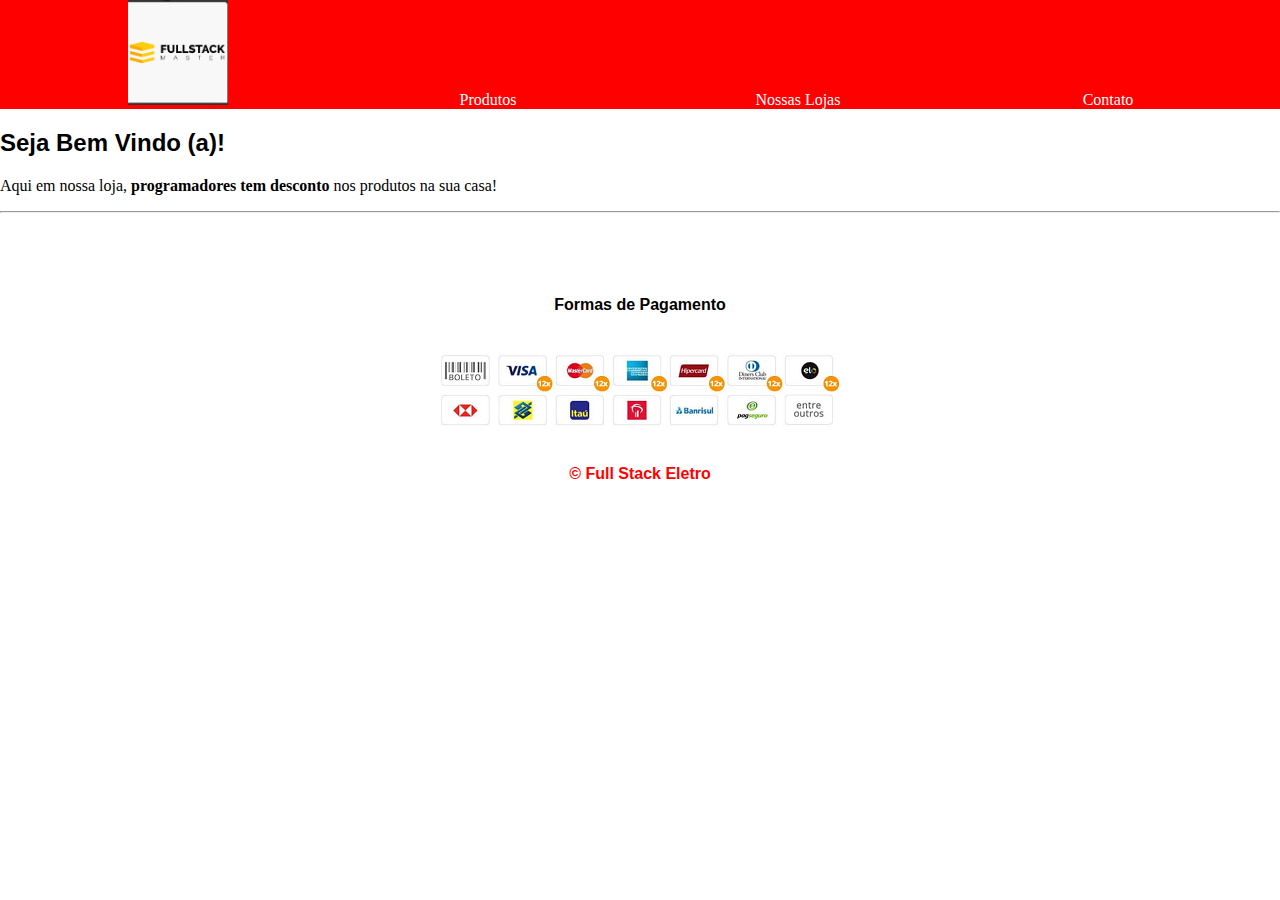
<file: index.html>
<!DOCTYPE html>
<html lang="pt-br">

<head>
    <meta charset="UTF-8">
    <meta name="viewport" content="width=device-width, initial-scale=1.0">
    <link href="fullstackeletro.css" rel="stylesheet">
    <title>Full Stack Eletro</title>


</head>

<body>
    <!-- Inicio menu de paginas -->
    <nav class="menu">
        <a href="index.html"><img src="./_imagens/fullstack.png" alt="Full Stack Eletro"> </a>
        <a href="produtos.html">Produtos</a>
        <a href="loja.html">Nossas Lojas</a>
        <a href="contato.html">Contato</a>
    </nav>
    <!-- Fim menu de paginas -->

    <main>
        <h2>
            Seja Bem Vindo (a)!
        </h2>
        <p>Aqui em nossa loja, <strong> programadores tem desconto </strong> nos produtos na sua casa!</p>
    </main>
    <hr>

    <br>
    <br>
    <br>

    

    <div class="pagamento1">
        <h4>Formas de Pagamento </h4>
        <br>
        <img src="./_imagens/formasdepagamento.png" alt="Formas de Pagamento">
        <br>
        <br>
        <p class="copy">&copy; Full Stack Eletro </p>
    </div>
</body>

</html>
</file>
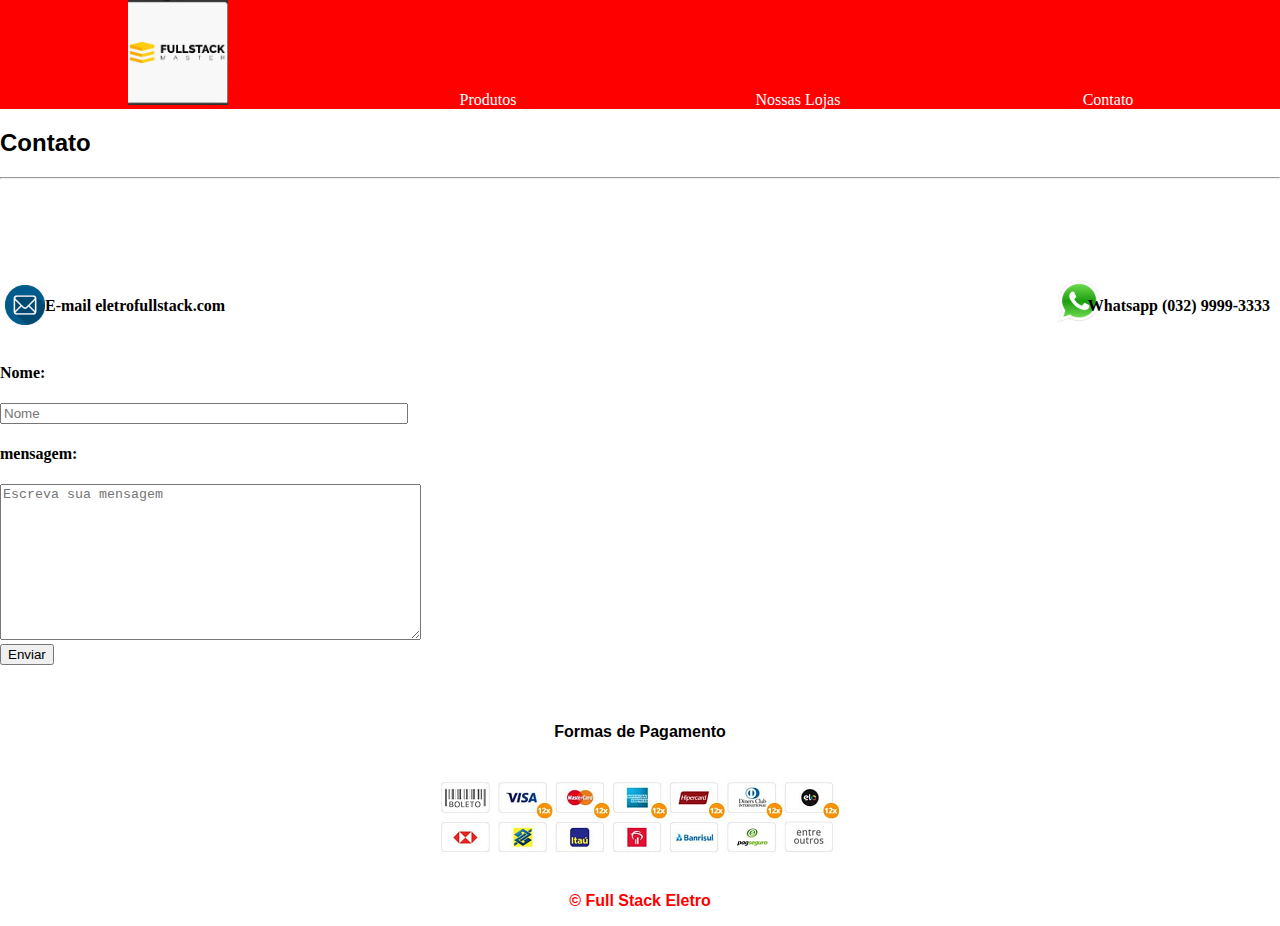
<file: contato.html>
<!DOCTYPE html>
<html lang="pt-br">

<head>

    <meta charset="UTF-8">
    <meta name="viewport" content="width=device-width, initial-scale=1.0">
    <link href="fullstackeletro.css" rel="stylesheet">
    <title>Contato - Full Stack Eletro </title>

</head>

<body>


    <body>
        <!-- Inicio menu de paginas -->
        <nav class="menu">
            <a href="index.html"><img src="./_imagens/fullstack.png" alt="Full Stack Eletro"> </a>
            <a href="produtos.html">Produtos</a>
            <a href="loja.html">Nossas Lojas</a>
            <a href="contato.html">Contato</a>
        </nav>
        <!-- Fim menu de paginas -->

        <h2>Contato</h2>
        <hr>

        <!-- Inicio contatos-->
        <section contato>
            <div class="email">

                <img src="./_imagens/e_mail.png" alt=" E-mail fullstackeletro.com">
                <p class="email"> E-mail
                    eletrofullstack.com </p>
            </div>

            <div class="whatsapp">

                <img src="./_imagens/whatsapp.jpg">
                <p class="whatsapp">Whatsapp (032) 9999-3333 </p>
            </div>
        </section>
        <!--Fim contatos-->



        <!--Inicio do formulario-->
        <label for="nome">
            <h4>Nome: </h4>
        </label>
        <input type="text" name="nome" id="nome" placeholder="Nome" style="width: 400px">
        <label for="mensagem">
            <h4>mensagem: </h4>
        </label>
        <textarea name="mensagem" placeholder="Escreva sua mensagem" rows="10" cols="50"></textarea>
        <br>
        <input type="submit" value="Enviar">
        <br>
        <br>
        <br>
        <!--Fim do formulario-->



        <div class="pagamento1">
            <h4>Formas de Pagamento </h4>

            <br>

            <img src="./_imagens/formasdepagamento.png" alt="Formas de Pagamento">
            <br>
            <br>
            <p class="copy">&copy; Full Stack Eletro </p>
        </div>

    </body>

</html>
</file>
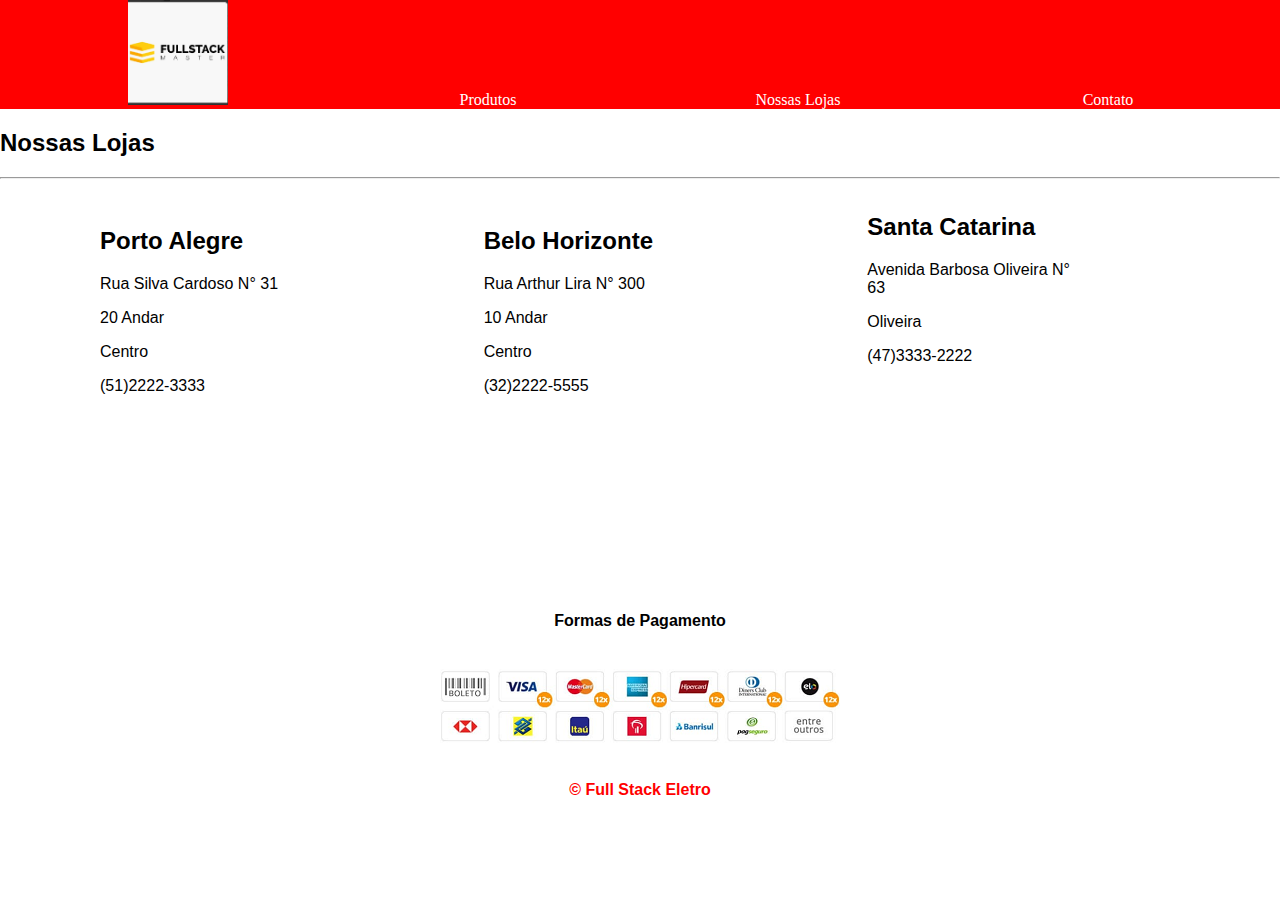
<file: loja.html>
<!DOCTYPE html>
<html lang="pt-br">


<head>

    <meta charset="UTF-8">
    <meta name="viewport" content="width=device-width, initial-scale=1.0">
    <link href="fullstackeletro.css" rel="stylesheet">
    <title>Nossas Lojas - Full Stack Eletro </title>

</head>

<body>


    <body>
        <!-- Inicio menu de paginas -->
        <nav class="menu">
            <a href="index.html"><img src="./_imagens/fullstack.png" alt="Full Stack Eletro"> </a>
            <a href="produtos.html">Produtos</a>
            <a href="loja.html">Nossas Lojas</a>
            <a href="contato.html">Contato</a>
        </nav>
        <!-- Fim menu de paginas -->


        <h2>Nossas Lojas</h2>
        <hr>

        <section class="lojas1">

            <div class="lojas2">

                <h2>Porto Alegre</h2>
                <p>Rua Silva Cardoso N° 31</p>
                <p>20 Andar</p>
                <p>Centro</p>
                <p>(51)2222-3333</p>
            </div>

            <div class="lojas3">

                <h2> Belo Horizonte </h2>
                <p>Rua Arthur Lira N° 300</p>
                <p>10 Andar</p>
                <p>Centro</p>
                <p>(32)2222-5555</p>

            </div>


            <div class="lojas4">
                <h2>Santa Catarina </h2>
                <p>Avenida Barbosa Oliveira N° 63</p>
                <p>Oliveira</p>
                <p>(47)3333-2222</p>
            </div>
        </section>


        
        <div class="pagamento1">
            <h4>Formas de Pagamento </h4>

            <br>

            <img src="./_imagens/formasdepagamento.png" alt="Formas de Pagamento">
            <br>
            <br>
            <p class="copy">&copy; Full Stack Eletro </p>
        </div>



</html>
</file>
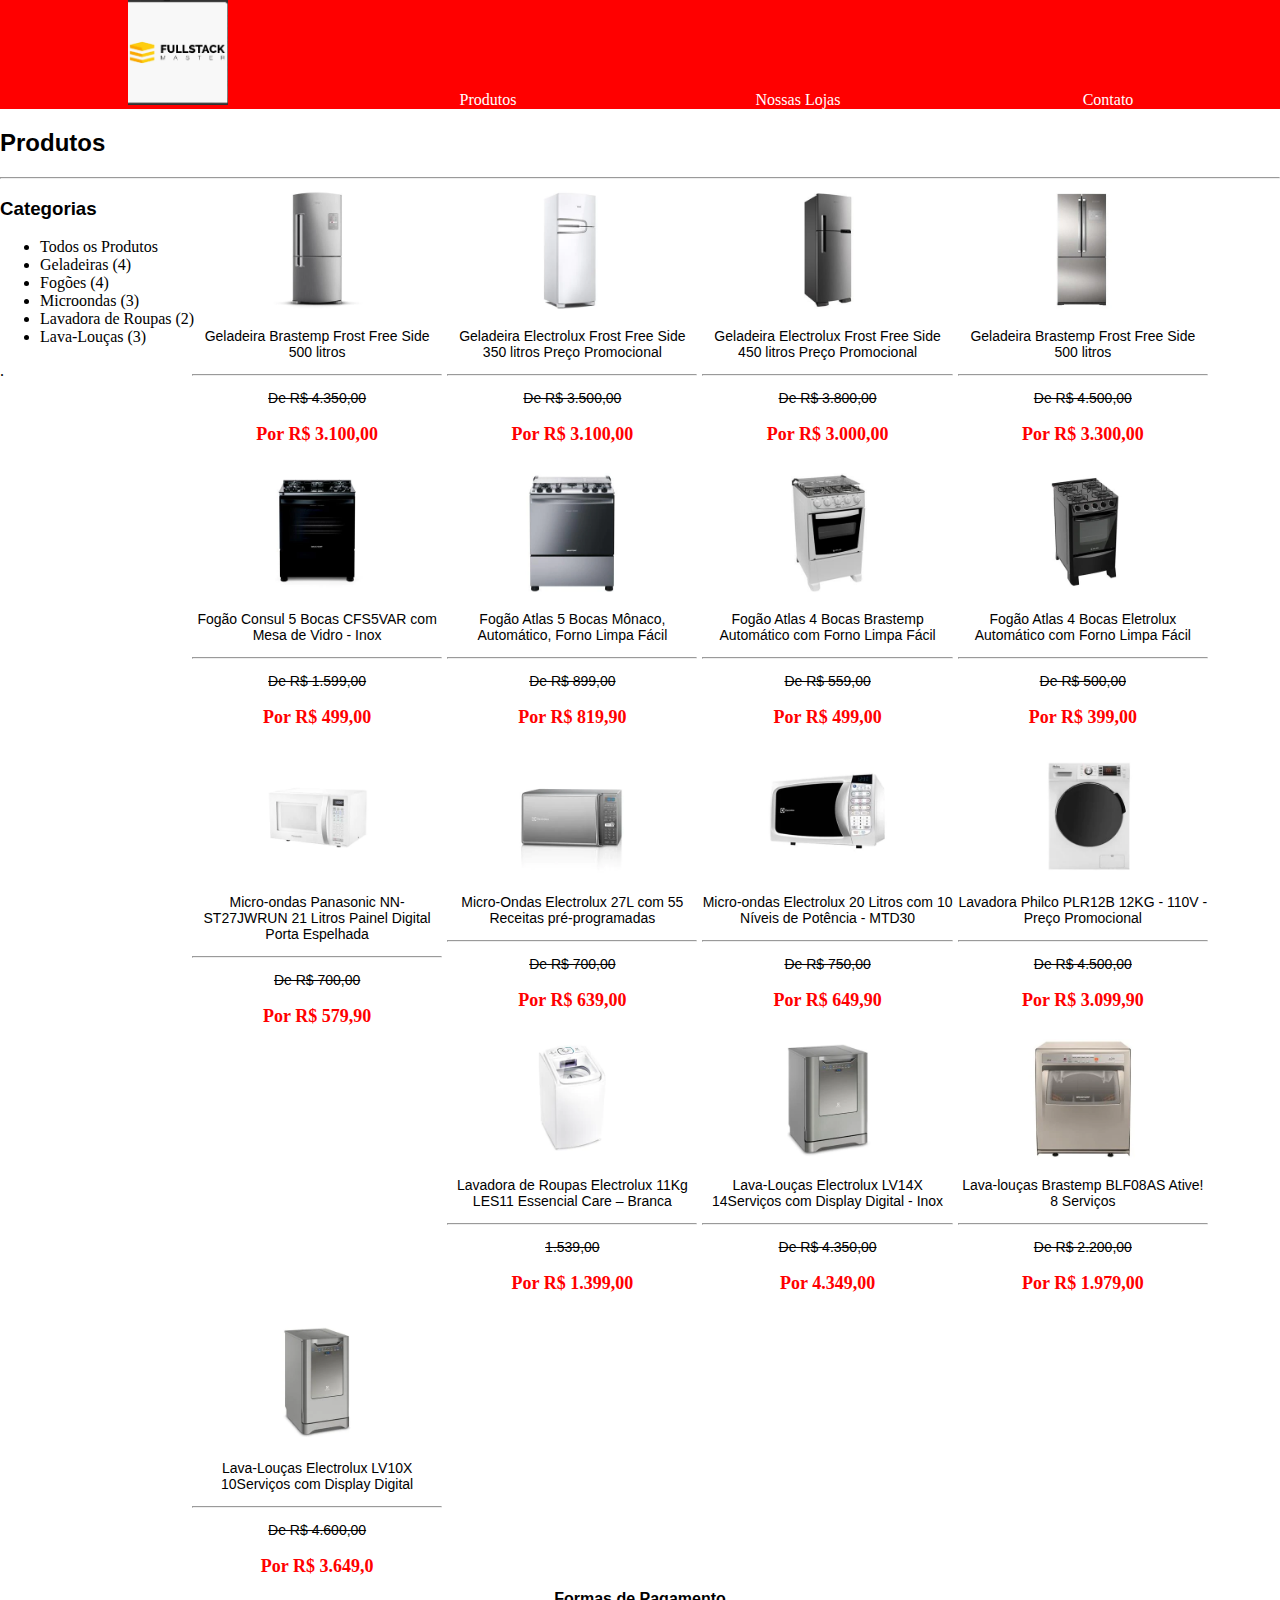
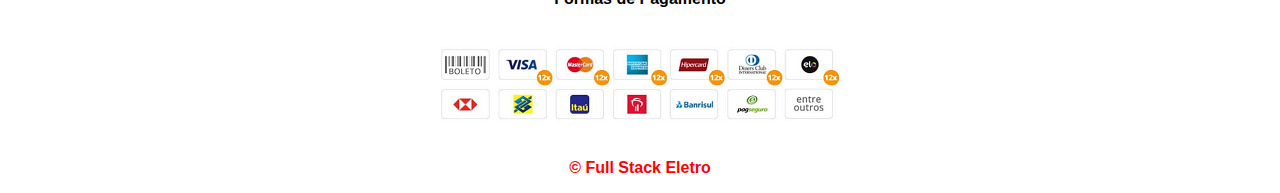
<file: produtos.html>
<!DOCTYPE html>
<html lang="pt-br">

<head>

    <meta charset="UTF-8">
    <meta name="viewport" content="width=device-width, initial-scale=1.0">
    <link href="fullstackeletro.css" rel="stylesheet">
    <title>Produtos</title>
    <script src="./produtos.js"></script>

</head>

<body >
    <!-- Inicio menu de paginas -->
    <nav class="menu">
        <a href="index.html"><img src="./_imagens/fullstack.png" alt="Full Stack Eletro"> </a>
        <a href="produtos.html">Produtos</a>
        <a href="loja.html">Nossas Lojas</a>
        <a href="contato.html">Contato</a>
    </nav>
    <!-- Fim menu de paginas -->

    <h2>Produtos</h2>
    <hr>


    <section class="categorias">
        <h3>Categorias</h3>
        <ul>
            <li onclick="exibir_todos('global')"> Todos os Produtos </li>
            <li onclick="exibir_eletro('geladeira')"> Geladeiras (4) </li>
            <li onclick="exibir_eletro('fogao')"> Fogões (4)</li>
            <li onclick="exibir_eletro('microondas')"> Microondas (3)</li>
            <li onclick="exibir_eletro('lavaroupas')"> Lavadora de Roupas (2)</li>
            <li onclick="exibir_eletro('lavaloucas')"> Lava-Louças (3) </li>
        </ul>
    </section>.


    <!-- Inicio da div de imagens produtos -->
    <section class="produtos">
        <div class="fotos_produtos" id="geladeira" style="display: block;">
            <img src="./_imagens/_geladeira/refrigerador-brastemp-side-.webp" width="120px"
                alt="Geladeira Brastemp Frost Free Side 500 litros" onclick="exibir_produtos(this)">
            <br>
            <p class="descricao"> Geladeira Brastemp Frost Free Side 500 litros </p>
            <hr>
            <p class="descricao"><strike>De R$ 4.350,00 </strike> </p>
            <p class="preco">Por R$ 3.100,00 </p>
        </div>

        <div class="fotos_produtos" id="geladeira" style="display: block;">
            <img src="./_imagens/_geladeira/geladeira_frostfree.webp" width="120px"
                alt="Geladeira Electrolux Frost Free Side 350 litros Preço Promocional" onclick="exibir_produtos(this)">
            <br>
            <p class="descricao"> Geladeira Electrolux Frost Free Side 350 litros Preço Promocional </p>
            <hr>
            <p class="descricao"><strike>De R$ 3.500,00 </strike> </p>
            <p class="preco">Por R$ 3.100,00 </p>
        </div>

        <div class="fotos_produtos" id="geladeira" style="display: block;">
            <img src="./_imagens/_geladeira/refrigerador-brastemp.jpg" width="120px"
                alt="Geladeira Electrolux Frost Free Side 450 litros Preço Promocional" onclick="exibir_produtos(this)">
            <br>
            <p class="descricao"> Geladeira Electrolux Frost Free Side 450 litros Preço Promocional </p>
            <hr>
            <p class="descricao"><strike>De R$ 3.800,00 </strike> </p>
            <p class="preco">Por R$ 3.000,00 </p>
        </div>

        <div class="fotos_produtos" id="geladeira" style="display: block;">
            <img src="./_imagens/_geladeira/refrigerador-brastemp-side-inverse-bro80ak-com-ice-maker-evox-540l.webp"
                width="120px" alt="Geladeira Brastemp Frost Free Side 500 litros" onclick="exibir_produtos(this)" >
            <br>
            <p class="descricao"> Geladeira Brastemp Frost Free Side 500 litros </p>
            <hr>
            <p class="descricao"><strike>De R$ 4.500,00 </strike> </p>
            <p class="preco">Por R$ 3.300,00 </p>
        </div>

        <div class="fotos_produtos" id="fogao" style="display: block;">
            <img src="./_imagens/_fogao/fogao-brastemp-5-bocas-bfs5vce-com-mesa-de-vidro-e-turbo-chama-preto.webp"
                width="120px" alt="Fogão Consul 5 Bocas CFS5VAR com Mesa de Vidro - Inox" onclick="exibir_produtos(this)">
            <br>
            <p class="descricao"> Fogão Consul 5 Bocas CFS5VAR com Mesa de Vidro - Inox </p>
            <hr>
            <p class="descricao"><strike>De R$ 1.599,00 </strike> </p>
            <p class="preco">Por R$ 499,00 </p>
        </div>

        <div class="fotos_produtos" id="fogao" style="display: block;">
            <img src="./_imagens/_fogao/fogao-brastemp-5.webp" width="120px"
                alt="Fogão Atlas 5 Bocas Mônaco, Automático, Forno Limpa Fácil" onclick="exibir_produtos(this)">
            <br>
            <p class="descricao"> Fogão Atlas 5 Bocas Mônaco, Automático, Forno Limpa Fácil </p>
            <hr>
            <p class="descricao"><strike>De R$ 899,00 </strike> </p>
            <p class="preco">Por R$ 819,90 </p>
        </div>


        <div class="fotos_produtos" id="fogao" style="display: block;">
            <img src="./_imagens/_fogao/fogao4bocas.jpg" width="120px"
                alt="Fogão Atlas 4 Bocas Brastemp Automático com Forno Limpa Fácil" onclick="exibir_produtos(this)">
            <br>
            <p class="descricao"> Fogão Atlas 4 Bocas Brastemp Automático com Forno Limpa Fácil </p>
            <hr>
            <p class="descricao"><strike>De R$ 559,00 </strike> </p>
            <p class="preco">Por R$ 499,00 </p>
        </div>


        <div class="fotos_produtos" id="fogao" style="display: block;">
            <img src="./_imagens/_fogao/fogao4bocaseletro.webp" width="120px"
                alt="Fogão Atlas 4 Bocas Eletrolux Automático com Forno Limpa Fácil" onclick="exibir_produtos(this)">
            <br>
            <p class="descricao">Fogão Atlas 4 Bocas Eletrolux Automático com Forno Limpa Fácil </p>
            <hr>
            <p class="descricao"><strike>De R$ 500,00 </strike> </p>
            <p class="preco">Por R$ 399,00</p>
        </div>

        <div class="fotos_produtos" id="microondas" style="display: block;">
            <img src="./_imagens/_microondas/microondaspanasonic21litros.webp" width="120px"
                alt="Micro-ondas Panasonic NN-ST27JWRUN 21 Litros Painel Digital Porta Espelhada" onclick="exibir_produtos(this)">
            <br>
            <p class="descricao">Micro-ondas Panasonic NN-ST27JWRUN 21 Litros Painel Digital Porta
                Espelhada </p>
            <hr>
            <p class="descricao"><strike>De R$ 700,00 </strike> </p>
            <p class="preco">Por R$ 579,90</p>
        </div>

        <div class="fotos_produtos" id="microondas" style="display: block;">
            <img src="./_imagens/_microondas/microondaseletrolux27litros.webp" width="120px"
                alt="Micro-Ondas Electrolux 27L com 55 Receitas pré-programadas no Menu Onlin" onclick="exibir_produtos(this)">
            <br>
            <p class="descricao">Micro-Ondas Electrolux 27L com 55 Receitas pré-programadas
            </p>
            <hr>
            <p class="descricao"><strike>De R$ 700,00 </strike> </p>
            <p class="preco">Por R$ 639,00</p>
        </div>

        <div class="fotos_produtos" id="microondas" style="display: block;">
            <img src="./_imagens/_microondas/microondaseletrolux20litros.webp" width="120px"
                alt="Micro-ondas Electrolux 20 Litros com 10 Níveis de Potência" onclick="exibir_produtos(this)">
            <br>
            <p class="descricao">Micro-ondas Electrolux 20 Litros com 10 Níveis de Potência - MTD30 </p>
            <hr>
            <p class="descricao"><strike>De R$ 750,00 </strike> </p>
            <p class="preco">Por R$ 649,90 </p>
        </div>


        <div class="fotos_produtos" id="lavaroupas" style="display: block;">
            <img src="./_imagens/_lavaroupa/lavaroupaphilco12kg.webp" width="120px"
                alt="Lavadora Philco PLR12B 12KG - 110V - Preço Promocional " onclick="exibir_produtos(this)">
            <br>
            <p class="descricao">Lavadora Philco PLR12B 12KG - 110V - Preço Promocional </p>
            <hr>
            <p class="descricao"><strike> De R$ 4.500,00 </strike> </p>
            <p class="preco">Por R$ 3.099,90 </p>
        </div>

        <div class="fotos_produtos" id="lavaroupas" style="display: block;">
            <img src="./_imagens/_lavaroupa/lavaroupaeletrolux11kg.webp" width="120px"
                alt="Lavadora de Roupas Electrolux 11Kg LES11 Essencial Care – Branca " onclick="exibir_produtos(this)">
            <br>
            <p class="descricao">Lavadora de Roupas Electrolux 11Kg LES11 Essencial Care – Branca </p>
            <hr>
            <p class="descricao"><strike> 1.539,00 </strike> </p>
            <p class="preco">Por R$ 1.399,00</p>
        </div>


        <div class="fotos_produtos" id="lavaloucas" style="display: block;">
            <img src="./_imagens/_lavalouca/lavaloucaeletrolux14funcoes.webp" width="120px"
                alt="Lava-Louças Electrolux LV14X 14Serviços com Display Digital - Inox " onclick="exibir_produtos(this)">
            <br>
            <p class="descricao">Lava-Louças Electrolux LV14X 14Serviços com Display Digital - Inox </p>
            <hr>
            <p class="descricao"><strike> De R$ 4.350,00 </strike> </p>
            <p class="preco">Por 4.349,00 </p>
        </div>


        <div class="fotos_produtos" id="lavaloucas" style="display: block;">
            <img src="./_imagens/_lavalouca/lavalouca8funcoes.webp" width="120px"
                alt="Lava-louças Brastemp BLF08AS Ative! 8 Serviços " onclick="exibir_produtos(this)">
            <br>
            <p class="descricao">Lava-louças Brastemp BLF08AS Ative! 8 Serviços </p>
            <hr>
            <p class="descricao"><strike> De R$ 2.200,00 </strike> </p>
            <p class="preco">Por R$ 1.979,00 </p>
        </div>

        <div class="fotos_produtos" id="lavaloucas" style="display: block;">
            <img src="./_imagens/_lavalouca/lavaloucaeletrolux10funcoes.webp" width="120px"
                alt="Lava-Louças Electrolux LV10X 10Serviços com Display Digital " onclick="exibir_produtos(this)">
            <br>
            <p class="descricao">Lava-Louças Electrolux LV10X 10Serviços com Display Digital </p>
            <hr>
            <p class="descricao"><strike> De R$ 4.600,00 </strike> </p>
            <p class="preco">Por R$ 3.649,0 </p>
        </div>
    </section>

    <!-- Fim da div de imagens produtos -->
    <br>
    <br>
    <br>

    <div class="pagamento">
        <h4>Formas de Pagamento </h4>

        <br>

        <img src="./_imagens/formasdepagamento.png" alt="Formas de Pagamento">
        <br>
        <br>
        <p class="copy">&copy; Full Stack Eletro </p>
    </div>


</body>

</html>
</file>
<file: fullstackeletro.css>
/* Inicio do menu de paginas */
.menu a {    
color: white;
text-decoration: none;
text-align: center;
display: inline-block;
width: 20%;
margin-left: 50px;
}
.menu {
background-color: red;
width: 100%;

}
.menu img {
width: 100px;
}
 /* Fim do menu de paginas */





 /* Inicio imagem formas de pagamentos fullstack */
.pagamento {
    font-family: Arial;      
    text-align: center;  
    padding-top: 90%;
}
.pagamento1 {
    font-family: Arial;        
    text-align: center;  
    bottom: 90%;
}
.copy {
    color: red;
    font-weight: bolder; 
    text-align: center;   
}
 /*Fim imagem formas de pagamentos fullstack */




/* Titulos das paginas */
 h3, h2 {
    font-family: Arial;    
}




/* Inicio div e section de produtos */
.produtos {
    width: 85%;     
    margin-left: 15%;   
    position: absolute;    
    top: 190px;    
   }       
.fotos_produtos {
    width: 100%;    
    float: left;  
    width: 23%;
    height: 23%;
    margin-left: 0;
    margin-right: 5px;
    margin-bottom: 10px;  
    text-align: center;   
 } 
 .descricao {
    font-size: 14px;
    font-family: Arial;  
}
.preco {
    color: red;
    font-weight: bolder;
    font-size: 18px    
}
 /* Fim div e section de produtos */




 /*Inicio menu de categorias */
 .categorias {
    margin-left: auto;
    margin-right: auto;
    width: 100%; 
   }
/*Fim menu de categorias */




/*Inicio div e section de contatos */
.contato {
    display: flex;
    width: 100%;    
}
.email img {
    width: 40px;
    position: relative;    
    top: 98px;  
    left: 5px;     
    bottom: 10px;
}
.email p {
    width: 20%;
    position: relative;    
    left: 45px;
    top: 50px; 
    font-weight: bolder;   
}
.whatsapp img {
    width: 110px;
    position: relative;    
    left: 80%;          
    bottom: 8px;
}
.whatsapp p {
    position: relative;
    float: right;
    right: 10px;  
    font-weight: bolder;  
    }  
  /*Fim div e section contatos */  
    


  /*Inicio endereços nossas lojas */
    .lojas1 {
     font-family: Arial;
     width: 100%;      
    }
   .lojas2 {       
       width: 14%;       
       display: inline-block;
       margin: 100px;
       bottom: 80px;
       position: relative;      
   }
   .lojas3 {       
       width: 14%;   
       display: inline-block; 
       margin: 100px;
       bottom: 80px;
       position: relative;
   }
   .lojas4 {      
       width: 17%;
       display: inline-block;
       margin: 100px;
       bottom: 110px;
       position: relative;
   }
/*Fim endereços nossas lojas */


body {
    margin: 0;
}
</file>
